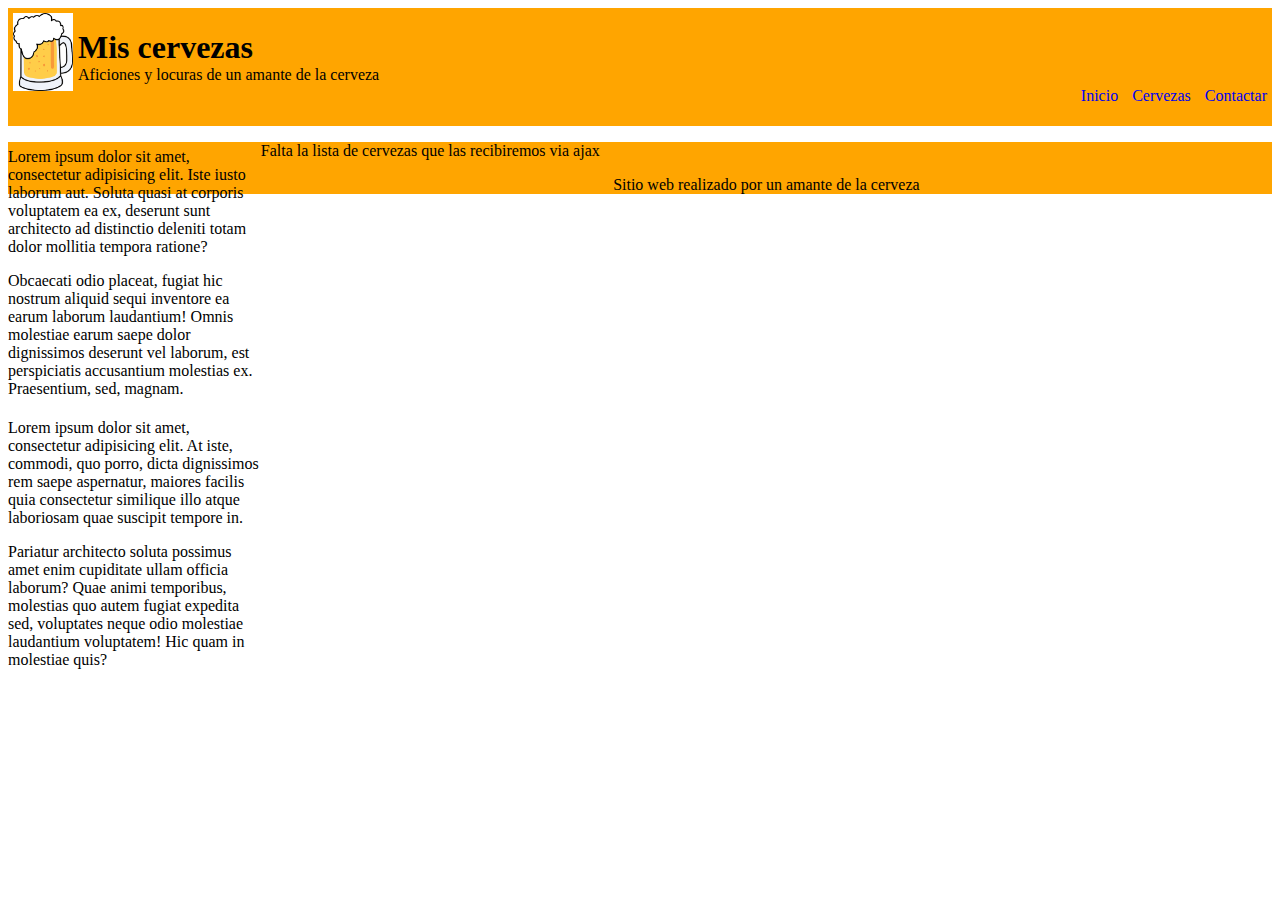
<file: cervezas.html>
<!DOCTYPE html>
<html lang="es">

<head>
  <meta charset="UTF-8">
  <title>Mis cervezas</title>
  <link rel="stylesheet" href="css/style.css">
</head>

<body>
  <header>
    <img src="img/logo.png" alt="" class="logo">
    <h1 class="title">Mis cervezas</h1>
    <p class="subtitle">Aficiones y locuras de un amante de la cerveza</p>
    <nav>
      <ul class="menu">
        <li class="menuitem"><a href="index.html" class="menulink">Inicio</a></li>
        <li class="menuitem"><a href="cervezas.html" class="menulink">Cervezas</a></li>
        <li class="menuitem"><a href="contactar.html" class="menulink">Contactar</a></li>
      </ul>
    </nav>
  </header>
  <aside>
    <div>
      <h1 class="bannerTitle"></h1>
      <div class="bannerBody">
        <p>Lorem ipsum dolor sit amet, consectetur adipisicing elit. Iste iusto laborum aut. Soluta quasi at corporis voluptatem ea ex, deserunt sunt architecto ad distinctio deleniti totam dolor mollitia tempora ratione?</p>
        <p>Obcaecati odio placeat, fugiat hic nostrum aliquid sequi inventore ea earum laborum laudantium! Omnis molestiae earum saepe dolor dignissimos deserunt vel laborum, est perspiciatis accusantium molestias ex. Praesentium, sed, magnam.</p>
      </div>
    </div>
    <div>
      <h1 class="bannerTitle"></h1>
      <div class="bannerBody">
        <p>Lorem ipsum dolor sit amet, consectetur adipisicing elit. At iste, commodi, quo porro, dicta dignissimos rem saepe aspernatur, maiores facilis quia consectetur similique illo atque laboriosam quae suscipit tempore in.</p>
        <p>Pariatur architecto soluta possimus amet enim cupiditate ullam officia laborum? Quae animi temporibus, molestias quo autem fugiat expedita sed, voluptates neque odio molestiae laudantium voluptatem! Hic quam in molestiae quis?</p>
      </div>
    </div>
  </aside>
  <main>
    <p>Falta la lista de cervezas que las recibiremos via ajax</p>
  </main>
  <footer>
    <p class="copyright">Sitio web realizado por un amante de la cerveza</p>
  </footer>
</body>

</html>
</file>
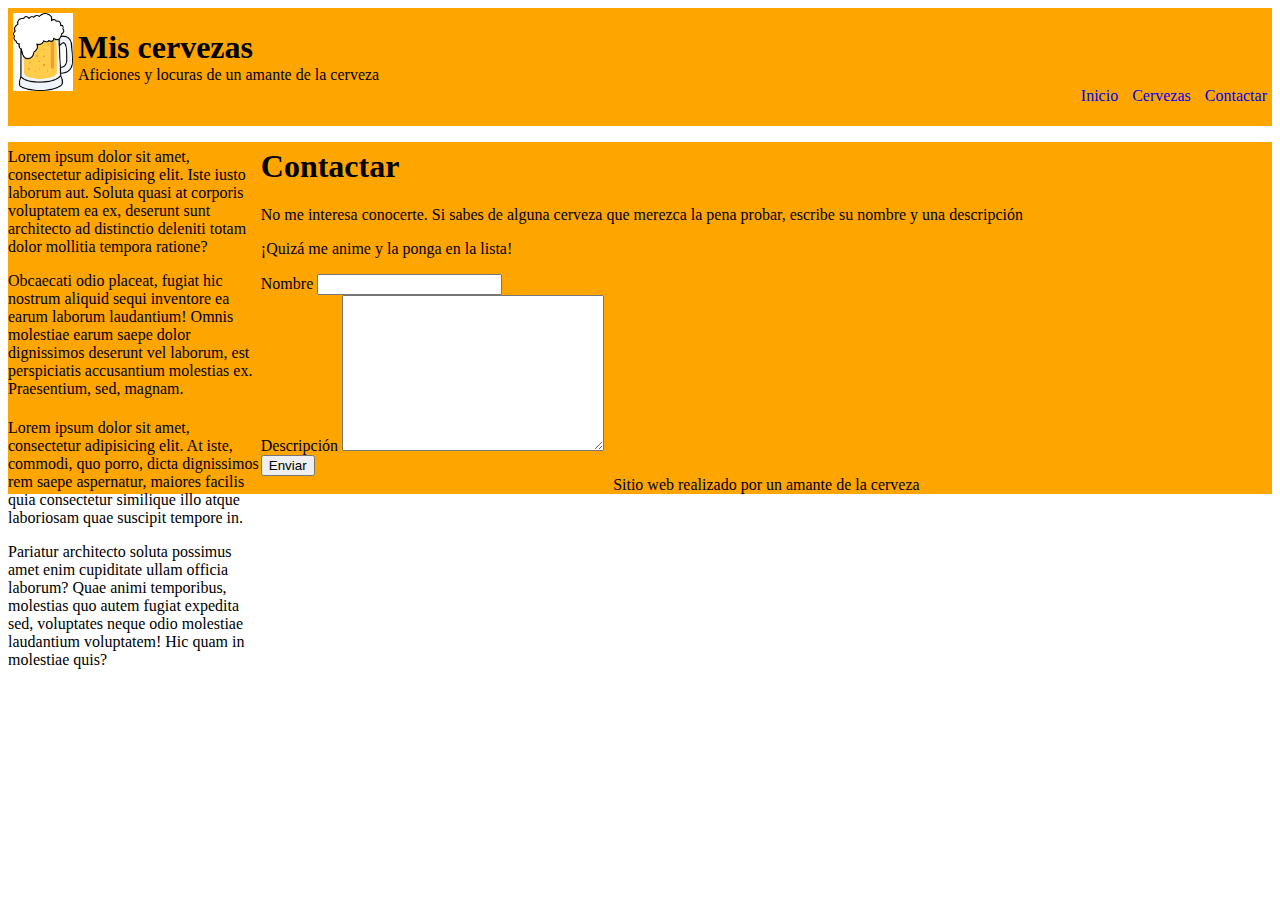
<file: contactar.html>
<!DOCTYPE html>
<html lang="es">

<head>
  <meta charset="UTF-8">
  <title>Mis cervezas</title>
  <link rel="stylesheet" href="css/style.css">
</head>

<body>
  <header>
    <img src="img/logo.png" alt="" class="logo">
    <h1 class="title">Mis cervezas</h1>
    <p class="subtitle">Aficiones y locuras de un amante de la cerveza</p>
    <nav>
      <ul class="menu">
        <li class="menuitem"><a href="index.html" class="menulink">Inicio</a></li>
        <li class="menuitem"><a href="cervezas.html" class="menulink">Cervezas</a></li>
        <li class="menuitem"><a href="contactar.html" class="menulink">Contactar</a></li>
      </ul>
    </nav>
  </header>
  <aside>
    <div>
      <h1 class="bannerTitle"></h1>
      <div class="bannerBody">
        <p>Lorem ipsum dolor sit amet, consectetur adipisicing elit. Iste iusto laborum aut. Soluta quasi at corporis voluptatem ea ex, deserunt sunt architecto ad distinctio deleniti totam dolor mollitia tempora ratione?</p>
        <p>Obcaecati odio placeat, fugiat hic nostrum aliquid sequi inventore ea earum laborum laudantium! Omnis molestiae earum saepe dolor dignissimos deserunt vel laborum, est perspiciatis accusantium molestias ex. Praesentium, sed, magnam.</p>
      </div>
    </div>
    <div>
      <h1 class="bannerTitle"></h1>
      <div class="bannerBody">
        <p>Lorem ipsum dolor sit amet, consectetur adipisicing elit. At iste, commodi, quo porro, dicta dignissimos rem saepe aspernatur, maiores facilis quia consectetur similique illo atque laboriosam quae suscipit tempore in.</p>
        <p>Pariatur architecto soluta possimus amet enim cupiditate ullam officia laborum? Quae animi temporibus, molestias quo autem fugiat expedita sed, voluptates neque odio molestiae laudantium voluptatem! Hic quam in molestiae quis?</p>
      </div>
    </div>
  </aside>
  <main>
    <h1>Contactar</h1>
    <p>No me interesa conocerte. Si sabes de alguna cerveza que merezca la pena probar, escribe su nombre y una descripción</p>
    <p>¡Quizá me anime y la ponga en la lista!</p>
    <form action="contactar.php">
      <div>
        <label for="cerveza">Nombre</label>
        <input type="text" name="cerveza" id="cerveza">
      </div>
      <div>
        <label>Descripción</label>
        <textarea name="desc" id="desc" cols="30" rows="10"></textarea>
      </div>
      <div>
        <input type="submit" value="Enviar">
      </div>
    </form>
  </main>
  <footer>
    <p class="copyright">Sitio web realizado por un amante de la cerveza</p>
  </footer>
</body>

</html>
</file>
<file: css/style.css>
header,
footer {
  background-color: orange;
}

header {
  overflow: hidden;
}

.logo {
  width: 60px;
  height: auto;
  margin: 5px;
  float: left;
}

.menuitem {
  display: inline-block;
  margin: 5px;
}

.menulink {
  text-decoration: none;
}

.menulink:hover {
  color: white;
}

nav {
  float: right;
}

.title {
  margin-bottom: 0;
}

.subtitle {
  margin-top: 0;
  float: left;
}

.copyright {
  text-align: center
}

@media screen and (max-width: 700px) {
  .btnmenu {
    position: absolute;
    top: 25px;
    right: 15px;
  }
  .menu,
  .subtitle {
    display: none;
  }
}

.container {
  margin: 0 5px;
}

@media screen and (min-width: 701px) {
  .btnmenu {
    display: none;
  }
  .container {
    width: 690px;
    margin: 0 auto;
  }
}

@media screen and (min-width:1001px) {
  .container {
    width: 790px;
    overflow: auto;
  }
  aside {
    float: left;
    width: 20%;
  }
  main {
    float: left;
    width: 80%;
  }
}

@media screen and (min-width:1201px) {
  .container {
    width: 1190px;
  }
}
</file>
